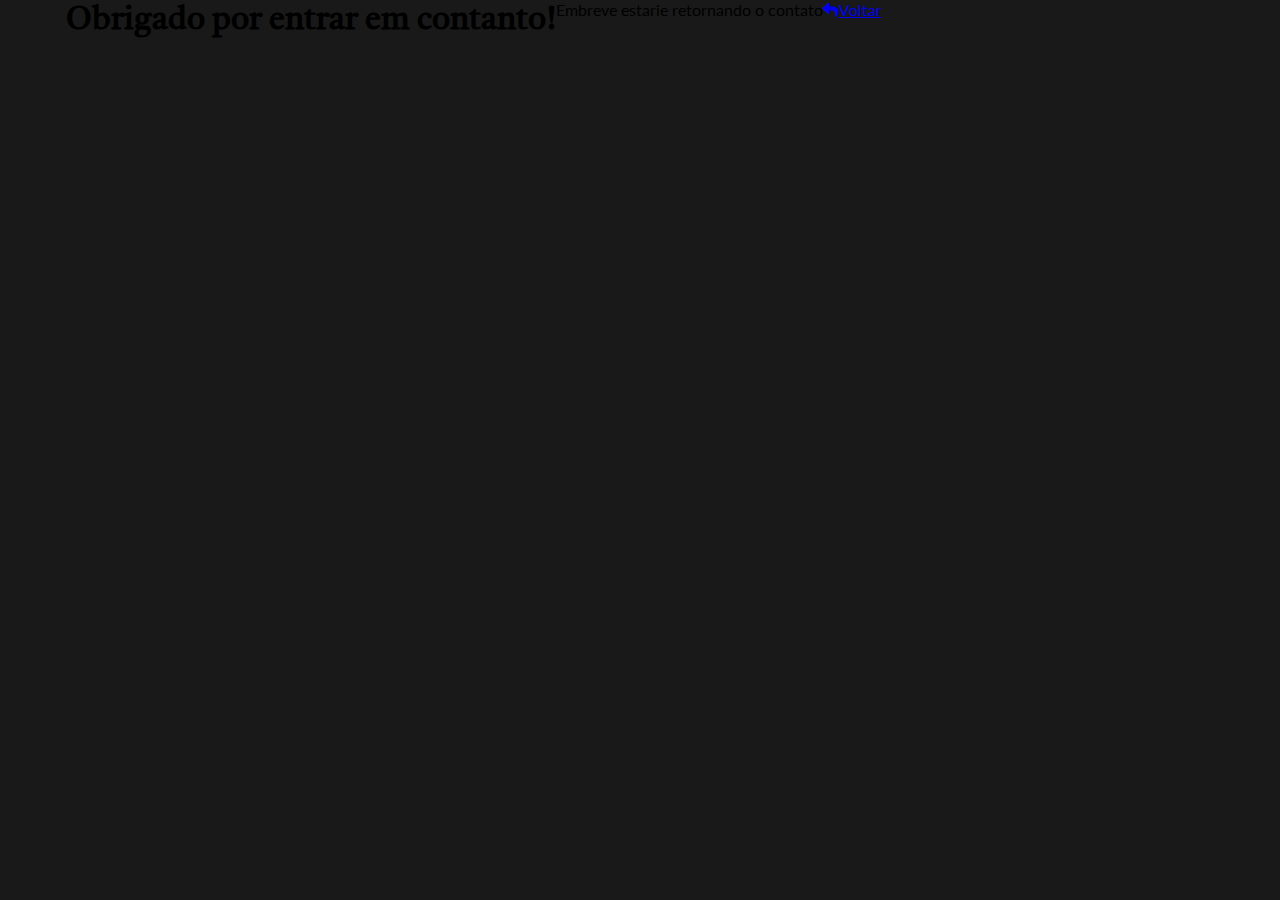
<file: thanks.html>
<!doctype html>
<html lang="pt-br">
    <head>
        <title>Portifólio Anderson Alves</title>
        <meta name="viewport" content="width=device-width,initial-scale=1.0"/>
        <meta name="description" content="Portifólio DE Anderson Alves"/>
        <meta name="keywords" content="portifólio,pessoal,Anderson Alves"/>
        <meta name="author" content="Anderson Alves"/>
        <meta http-equiv="X-UA-Compatible" content="IE=edge"/>
        <meta charset="utf-8"/>
        <link href="https://fonts.googleapis.com/css2?family=Lato:ital,wght@0,100;0,400;1,300;1,700;1,900&family=Tiro+Devanagari+Hindi:ital@1&display=swap" rel="stylesheet">
        <link href="assets/font-awesome/css/all.css" rel="stylesheet"/>
        <link rel="shortcut icon" type="image-x/png" href=""/>
        <link href="assets/css/style.css" rel="stylesheet"/>
        <link href="assets/css/media.css" rel="stylesheet"/>
    </head>
    <body>
          <div class="container">
               <h1>Obrigado por entrar em contanto!</h1>
               <p>Embreve estarie retornando o contato</p>
               <a href="index.html"><i class="fa-solid fa-reply"></i>Voltar</a>
          </div>
    </body>
    </html>
</file>
<file: assets/css/style.css>
@import url('media.css');
*{
    margin:0;
    padding:0;
    box-sizing:border-box;
    font-family: 'Lato', sans-serif;
}
html{
    scroll-behavior: smooth;
}

h1, h2, h3, h4 {
    font-family: 'Tiro Devanagari Hindi', serif;
}
body{
    background-color:rgba(0,0,0,.9);
    overflow-x: hidden;
}
.container{
    display:flex;
    max-width:1200px;
    width:100%;
    margin:auto;
    padding:0 2%;
}
.modelos{display:none;}

/* Animações */
@keyframes h1anime{
    0%{color:#fff;left: 8px;text-shadow:0 0 10px #000;}
    50%{color:#ccc; left: 4px;text-shadow:0 0 10px #555;}
    100%{color:#222; left:0;text-shadow:0 0 10px #fff;}
}
@keyframes neon {
    0%, 39%, 41%, 59%, 61%, 100% {
        text-shadow:
        #eee 0 0 12px,
        #239aff 0 0 24px,
        #23e7ff 0 0 36px;
    }
}

[data-anime]{
    opacity:0;
    transition:all ease .5s;
}
[data-anime="left"]{
    transform:translate3d(-50px, 0 ,0);
}
[data-anime="right"]{
    transform:translate3d(50px, 0, 0);
}
[data-anime="bottom"]{
    transform:translate3d(0, 50px, 0);
}
[data-anime].animate{
    opacity:1;
    transform:translate3d(0, 0, 0)
}
/* === header ==== */

header {
    padding:10px 0;
    width:100%;
    background-color:rgba(16, 16, 132,.5);
}
header .container{
    justify-content:space-between;
    align-items:center;
}
header h1{
    position:relative;
    font-size:40px;
    animation-name: h1anime;
    animation-duration:10s;
    animation-timing-function: linear;
    animation-iteration-count: infinite;
    animation-direction: alternate;
    
}
.menu-open,
.menu-closed{
    color:#fff;
    font-size:30px;
    cursor:pointer;
    display:none;
}
.menu-open:hover,
.menu-closed:hover{
    opacity:.7;
}
.menu-open{
    position:absolute;
    right:10px;
    top:40px;
}
.menu-closed{
    background-color:rgba(16, 16, 132,.5);
    height:40px;
    width:40px;
    text-align: center;
}
header ul{
    display:flex;
    list-style:none;
}
header li a{
    text-decoration:none;
    font-size:20px;
    color:#fff;
    font-weight:700;
    font-style:italic;
    padding:15px;
    transition:all ease .4s;
}
header li a:hover{
    opacity:.5;
}
/* ==== section-top ==== */

section.top{
    background-image:url('../images/background_01.jpg');
    background-size:cover;
    background-position:center;
    background-repeat:no-repeat;
}
section.top .container {
    min-height:calc(100vh - 75px);
}

.top-img{
    flex:1;
    display:flex;
    align-items:center;
    justify-content:center;
}
.top-img img{
    width:300px;
    height:300px;
    border:10px solid #fff;
    transform:rotate(-7deg);
    border-radius:3px;
    margin:40px 0;
}
.top-text{
    flex:1;
    display:flex;
    flex-direction:column;
    align-items:center;
    justify-content:center;
    gap:30px;
    color:#fff;
    text-shadow: 1px solid rgba(255,255,255, .3) 1px solid rgba(255,255,255, .3) 5px #222;
}
.top-text h2{
    font-size:50px;
}
.top-text h4{
    font-size:30px;
}
/* === section-center ==== */

section.center > .container {
    flex-direction: column;
}
.center-box{
    width:100%;
    margin:30px auto;
    position: relative;
    
    z-index:3;
    background-color: #121429;
}
.center-info{
    max-width:700px;
    margin:30px auto;
    position: relative;    
    
}
.center-info h3{
    text-align: center;
    font-size:30px;
    color:#fff;
}
.center-info p{
    line-height:23px;
    font-size:17px;
    color:#ccc;
}
.center-info button{
    margin:30px auto;
    display:block;
    padding:10px 15px;
    font-size:17px;
    font-weight:700;
    border:none;
    border-radius:20px;
    background-color: rgba(16, 16, 132,.5);
    color:#fff;
    cursor:pointer;
    box-shadow:0 1px solid rgba(255,255,255, .3) 6px #fff;
    transition:all ease .4s;
}
.center-info button:hover{
    opacity:.5;
    box-shadow:0 1px solid rgba(255,255,255, .3) 15px #fff;
}
.center-skills{
    width:100%;
    display:none;
    align-items: center;
    opacity:0;
    padding:20px;
    position:absolute;
    left:0;
    top:100%;
    z-index:99;
    color:#fff;
    transition:all ease .5s;
}
.center-skills .closed-modal{
    position:absolute;
    right:0;
    top:0;
    text-align:center;
    font-size:30px;
    padding:10px;
    line-height: 25px;
    background-color:rgba(16, 16, 132,.5);
    cursor:pointer;
}
.center-skills-box{
    width:100%;
    display:grid;
    background-color:#000;
    grid-template-columns:repeat(4, 1fr);
    justify-items: center;
    
    
}
.center-skills-box .skill-card{
    width:50%;
    text-align: center;
    transform:rotateY(90deg);
    transition:all ease 1s;
    margin:20px 0;
}
.skill-card h2{
    font-size:20px;
    margin-top:10px;
}

/* section-bottom  */


section.bottom .container{
    margin: auto;
    display:flex;
    padding:2%;
    flex-direction:column;
    justify-content:center;
    align-items:center;
    background-image:url('../images/background_03.jpg');
    background-size:cover;
    background-position:center;
    background-repeat:no-repeat;
}
section.bottom .projeto-container{
    display:flex;
    flex-direction:column;
    align-items:center;
    padding:30px;
    background-color:rgba(16, 16, 132,.1);
    color:#fff;
}
.projeto-titulo{
    font-weight:bold;
    font-style:italic;
    font-size:35px;
}
.projeto-img{
    width:60%;
    margin: 40px auto;
}
.projeto-img img{
    width:100%;
    
}
.projeto-text{
    max-width:800px;
    line-height:25px;
}
.projeto-link{
    background-color:#000;
    text-decoration:none;
    margin-top:20px;
    color:#fff;
    font-family: 'Tiro Devanagari Hindi', serif;
    padding:10px 15px;
    border-radius:20px;
    box-shadow: rgb(228, 232, 236) 5px 5px 30px -10px;
    transition:all ease .4s;
}
.projeto-link:hover{
    opacity:.5;
}
/* section-certificados */

section.certificados {
    padding:30px 0;
}
section.certificados > .container{
    display:grid;
    grid-template-columns:repeat(3, 1fr);
    gap:10px;
    justify-items:center;
    align-items: flex-start;
    border:1px solid rgba(255,255,255, .3) solid rgba(255,255,255, .3);
}
.certificados-box{
   margin:20px auto;
   display:flex;
   flex-direction:column;
   align-items:center;
   justify-content:center;

}
.certificados-box img{
    width:100%;
    max-height:150px;
}
.certificados-box h3{
    color:#ddd;
    font-size:18px;
    margin-top:15px;
    text-align:center;
    line-height:25px;
    max-width:300px;
    text-shadow:1px solid rgba(255,255,255, .3) 1px solid rgba(255,255,255, .3) 2px #000;
}
/* == section-contatos ==== */

section.contato .container{
    background-image:linear-gradient(90deg,#232541,#121429);
}    
.contato-sociais{
    flex:1;
    display:grid;
    justify-items:center;
    align-items:center;
    grid-template-columns:repeat(2,1fr);
}
.contato-social{
    padding:20px;
    text-align:center;
}
.contato-social a{
    font-size:50px;
    text-decoration:none;
    color:#eee;
    animation: neon 5s infinite;
}
.contato-social p{
    font-size:18px;
    margin-top:10px;
}
.contato-form{
    width:70%;
    display:flex;
    padding:20px 0;
    flex-direction:column;
    align-items:center;
}
.contato-form h4{
    color:#fff;
    text-shadow:1px solid rgba(255,255,255, .3) 1px solid rgba(255,255,255, .3) 2px #000;
    font-size:25px;
    margin:30px 0;
}
.contato-form form{
    display:flex;
    flex-direction:column;
    gap:10px;
    width:70%;
}
.contato-form form input{
    width:80%;
    height:40px;
    border:none;
    border-bottom:1px  solid rgba(255,255,255, .3);
    background-color:transparent;
    padding-left:5px;
    outline:none;
    margin:0 auto;
    color:#fff;
}
.contato-form form input::placeholder{
    font-style:italic;
}
.error{
    width:70%;
    margin:auto;
    font-size:11px;
    color:#ff0000;
    background-color:#fff;
    text-align:center;
    padding:4px;
    border-radius:5px;
    position:relative;
    bottom:70px;
}
.contato-form form textarea{
    width:80%;
    min-height:150px;
    max-height:500px;
    padding:5px;
    resize: vertical;
    border:none;
    border-bottom:1px solid rgba(255,255,255, .3) ;
    background-color:transparent;
    padding-left:5px;
    outline:none;
    margin:0 auto;
    color:#fff;
}
.contato-form form textarea::placeholder{
    font-style:italic;
}
.contato-form form input[type=submit]{
    background-color:#000;
    width:50%;
    margin: 20px auto;
    cursor:pointer;
    font-size:17px;
    font-style:italic;
    font-weight:800;
    color:#fff;
    border:1px solid rgba(255,255,255, .9);
    border-radius:20px;
    box-shadow:0 0 5px 0px #fff;
    transition:all ease .4s;
}
.contato-form form input[type=submit]:hover{
  opacity:.5;
}
/* footer */
footer .container{
  padding:15px 2%;  
  flex-direction:column;
  align-items:center;
  justify-content:center;
  font-size:13px;
  color:rgba(255,255,255, .5);
  line-height:25px;
}
</file>
<file: assets/css/media.css>
@media screen and (max-width:900px) {
    section.top .container {
        min-height:calc(100vh - 75px);
        flex-direction: column;
    }
}
@media screen and (max-width:800px){
    header nav {
        width:100%;
        display:none;
        opacity:0;
        background-color:rgba(0,0,0,.6);
        position:fixed;
        top:70px;
        left:0;
        bottom:0;
        z-index:99;
        border-top:1px solid rgba(255,255,255, .3);
        transition:all ease 1s;
    }
    .menu-open,
    .menu-closed{display:block;}
    header h1{ margin:auto;}
    header ul{
        flex-direction: column;
        align-items:center;
        justify-content: center;
        background-color:rgba(0,0,0,.9);
        width:40vw;
        height:100%;
    }
    header li{
        padding:30px 0;
    }
   
    .projeto-img{
        width:80%;
    }
    section.certificados > .container{
        display:grid;
        grid-template-columns:repeat(2, 1fr);
        gap:10px;
       
    }
    section.contato .container{
        flex-direction: column;
        padding: 30px 2%;
    }    
    .contato-sociais{
        grid-template-columns:repeat(4,1fr);
    }
    .contato-form{
        width:100%;
    }
    .contato-form form{
        width:90%;
    }
}
@media screen and (max-width:600px){
    
    .center-skills .closed-modal{
        position:absolute;
        right:18px;
        top:initial;
        bottom:18px;
       
    }
    .center-skills-box{
        grid-template-columns:repeat(3,1fr);
    }
    .skill-card h2{
        font-size:17px;
        margin-top:10px;
    }
    .contato-sociais{
        grid-template-columns:repeat(2,1fr);
    }
}
@media screen and (max-width:460px){
    header h1{
        font-size:33px;
    }
    .menu-open{
        top:30px;
    }
    .center-skills-box{
        grid-template-columns:repeat(2,1fr);
    }
    .projeto-img{
        width:100%;
    }
    section.certificados > .container{
        display:grid;
        grid-template-columns:1fr;
        gap:10px;
       
    }
}
@media screen and (max-width:360px){
    header h1{
        font-size:30px;
        margin:initial;
    }
    .top-img img{
        width:200px;
        height:200px;
        
    }
    .top-text h2{
        font-size:40px;
    }
    .top-text h4{
        font-size:25px;
    }
    .center-info button{
        font-size:15px;    
    }
    .contato-form h4{font-size:20px}
    .contato-form form{
        width:100%;
    }
}
</file>
